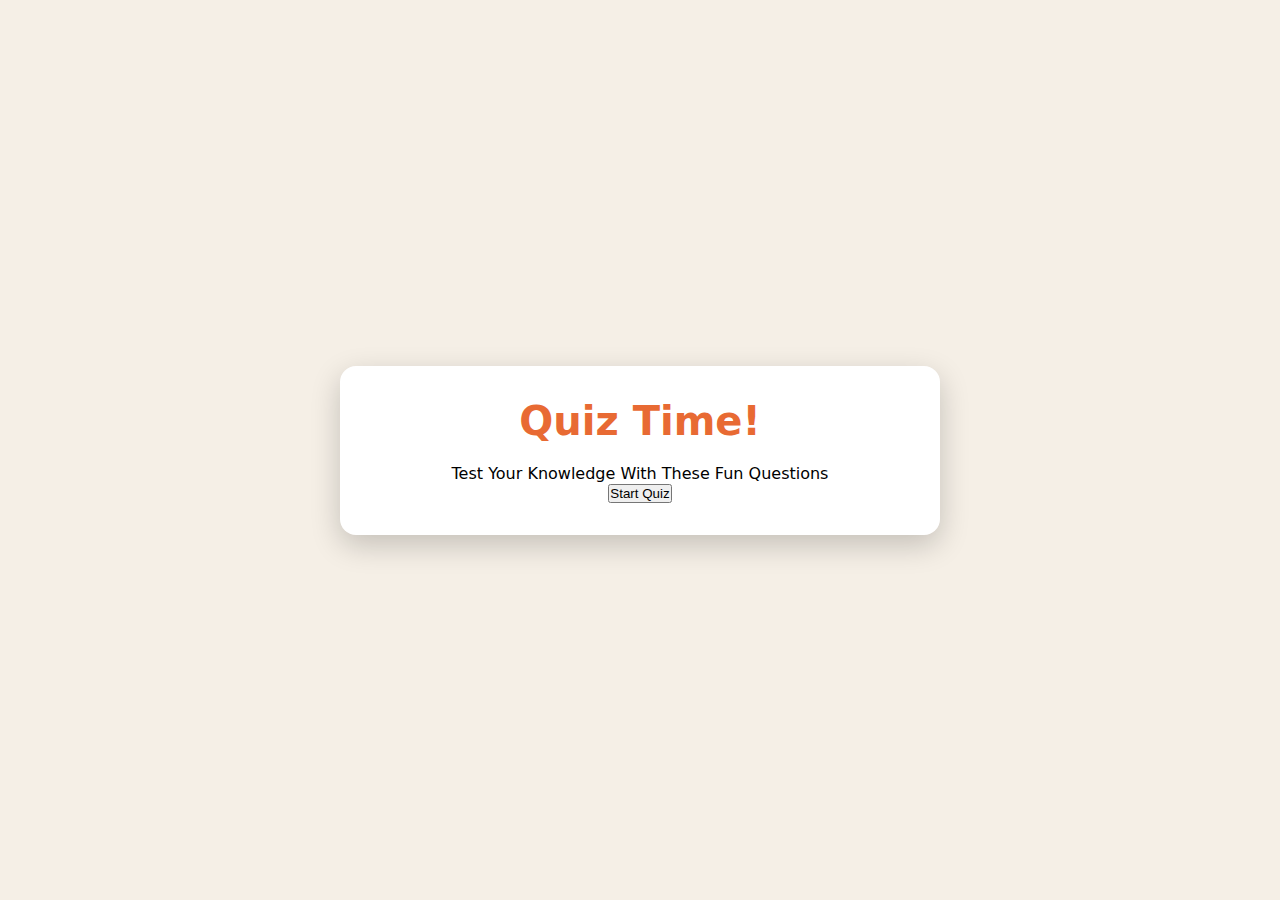
<file: Quiz-Game/index.html>
<!DOCTYPE html>
<html lang="en">
<head>
    <meta charset="UTF-8">
    <meta name="viewport" content="width=device-width, initial-scale=1.0">
    <title>Quiz Game</title>
    <link rel="stylesheet" href="style.css">
</head>
<body>
    <div class = "container">

        <!-- The Main Home Screen -->
        <div class = "screen active" id = "startScreen">
            <h1>Quiz Time!</h1>
            <p>Test Your Knowledge With These Fun Questions</p>
            <button id = "startButton">Start Quiz</button>
        </div>

        <!-- The Quiz Screen-->
        <div class = "screen" id = "quizScreen">

            <div class = "quizHeader">
                <h2 id = 'questionText'>
                    Question Goes Here
                </h2>
                <div class = 'quizInfo'>
                    <p>
                        Question <span id = "currentQuestion">1</span> of <span id = "totalQuestion">10</span>
                    </p>
                    <p>
                        Score : <span id = "Score">0</span>
                    </p>
                </div>
            </div> 
            
            <div id = 'answerContainer' class = "answerButton">
                <!-- The Answers Go Here  -->
            </div>

            <div class = "progressBar">
                <div id = "progres", class="progres"></div>
            </div>

        </div>

        <div id = "resultScreen" class="screen">

             <h1>Quiz Result</h1>

            <div class="resultInfo">
                <p>You Scored </p><span id = "correctAnswers">0</span> of <span id = "maxScore">10</span>
            </div>

            <div id = "resultMessage">Good Job!</div>

            <button id = "restartButton">Restart Quiz</button>
        </div>
        
    </div>
    <script src = "script.js"> </script>
    
</body>
</html>
</file>
<file: Quiz-Game/style.css>
/* BASIC RESET */

*{
    margin:0;
    padding: 0;
    box-sizing: border-box;
}

body{
    background: #f5efe6;
    display: flex;
    justify-content: center;
    align-items: center;
    min-height: 100vh;
    padding: 1rem;
    font-family: system-ui;
}

.container{
    background-color: #fff;
    border-radius: 1rem;
    box-shadow: 0 10px 30px rgba(0, 0, 0, 0.2);
    width: 100%;
    max-width: 600px;
    overflow: hidden;
    position: relative;
}

/* SCREENS */

.screen{
    display: none;
    padding: 2rem;
    text-align: center;
}

.screen.active{
    display: block;
}

/* START SCREEN*/

#startScreen h1{
    color: #e86a33;
    margin-bottom: 20px;
    font-size: 2.5rem;

}

.quizHeader{
    margin-bottom: 30px;
}

#questionText{
    color: #333;
    font-size: 1.5rem;
    margin-bottom: 1rem;
    line-height: 1.4rem;
}

.quizInfo{
    display: flex;
    justify-content: space-between;
    color: #666;
    font-size: 1rem;
    margin-bottom: 10px;
}

.answersContainer{
    display: flex;
    flex-direction: column;
    gap: 10px;
    margin-bottom: 25px;
}

.answerButton{
    background-color: #f8f0e5;
    color: #333;
    border: 2px solid #eadbc8;
    border-radius: 10px;
    padding: 1rem;
    cursor: pointer;
    text-align: center;
    transition: all 0.3s ease;    
}

.answerButton:hover{
    background-color: #eadbc8;
    border-color: #dac0ae;

}
</file>
